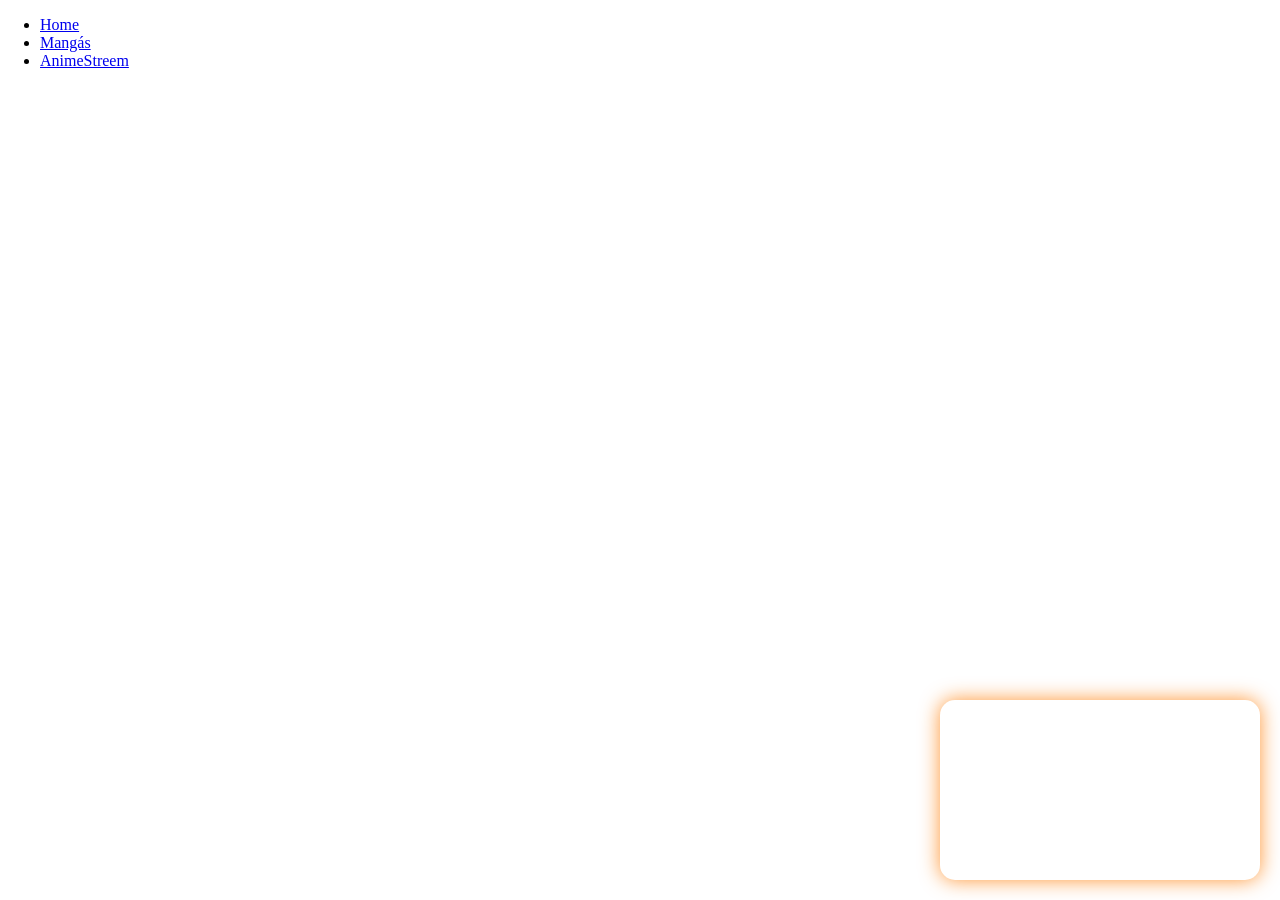
<file: player.html>
<!DOCTYPE html>
<html lang="pt-BR">
<head>
    <meta charset="UTF-8">
    <meta name="viewport" content="width=device-width, initial-scale=1.0">
    <title>Trailer Player</title>
    <style>
        /* O CSS fica embutido aqui dentro porque é exclusivo desta janela */
        body {
            margin: 0;
            background: transparent;
            overflow: hidden;
        }
         
        #yt-player {
            position: fixed;
            bottom: 20px;
            right: 20px;
            width: 320px;
            height: 180px;
            border-radius: 15px;
            overflow: hidden;
            box-shadow: 0 0 20px rgba(255, 123, 0, 0.8);
            z-index: 9999;
        }
         
        iframe {
            width: 100%;
            height: 100%;
            border: none;
        }
    </style>
</head>
<body>
 
    <div id="yt-player">
        <iframe src="https://www.youtube.com/embed/SAhdAyMMB3o?si=WSYPBZiI9hlEMNFp" 
                title="YouTube video player" 
                allow="accelerometer; autoplay; clipboard-write; encrypted-media; gyroscope; picture-in-picture; web-share" 
                referrerpolicy="strict-origin-when-cross-origin" 
                allowfullscreen>
        </iframe>
    </div>
    <ul class="navbar">
        <li><a href="index.html">Home</a></li>
        <li><a href="mangas.html">Mangás</a></li>
        <li><a href="Animes.html">AnimeStreem</a></li>
    </ul>
</body>
</html>
</file>
